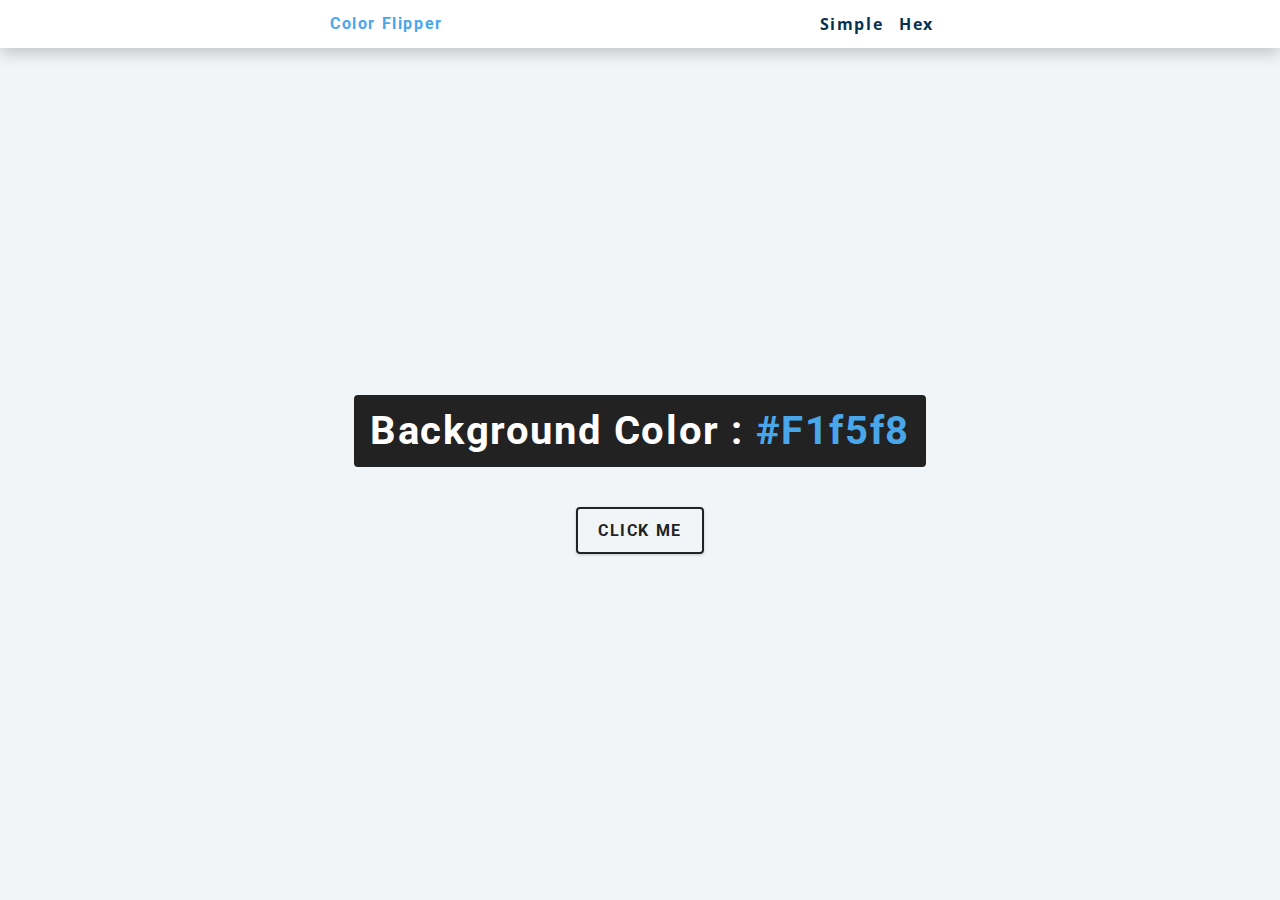
<file: index.html>
<!DOCTYPE html>
<html lang="en">
  <head>
    <meta charset="UTF-8" />
    <meta name="viewport" content="width=device-width, initial-scale=1.0" />
    <link rel="stylesheet" href="style.css" />

    <title>Color Flipper || Simple</title>

    <!-- styles -->
  </head>
  <body>
    <nav>
      <div class="nav-center">
        <h4>color flipper</h4>
        <ul class="nav-links">
          <li><a href="index.html">simple</a></li>
          <li><a href="hex.html">hex</a></li>
        </ul>
      </div>
    </nav>
    <main>
      <div class="container">
        <h2>background color : <span class="color">#f1f5f8</span></h2>
        <button class="btn btn-hero" id="btn">click me</button>
      </div>
    </main>
    <!-- javascript -->
    <script src="app.js"></script>
  </body>
</html>
</file>
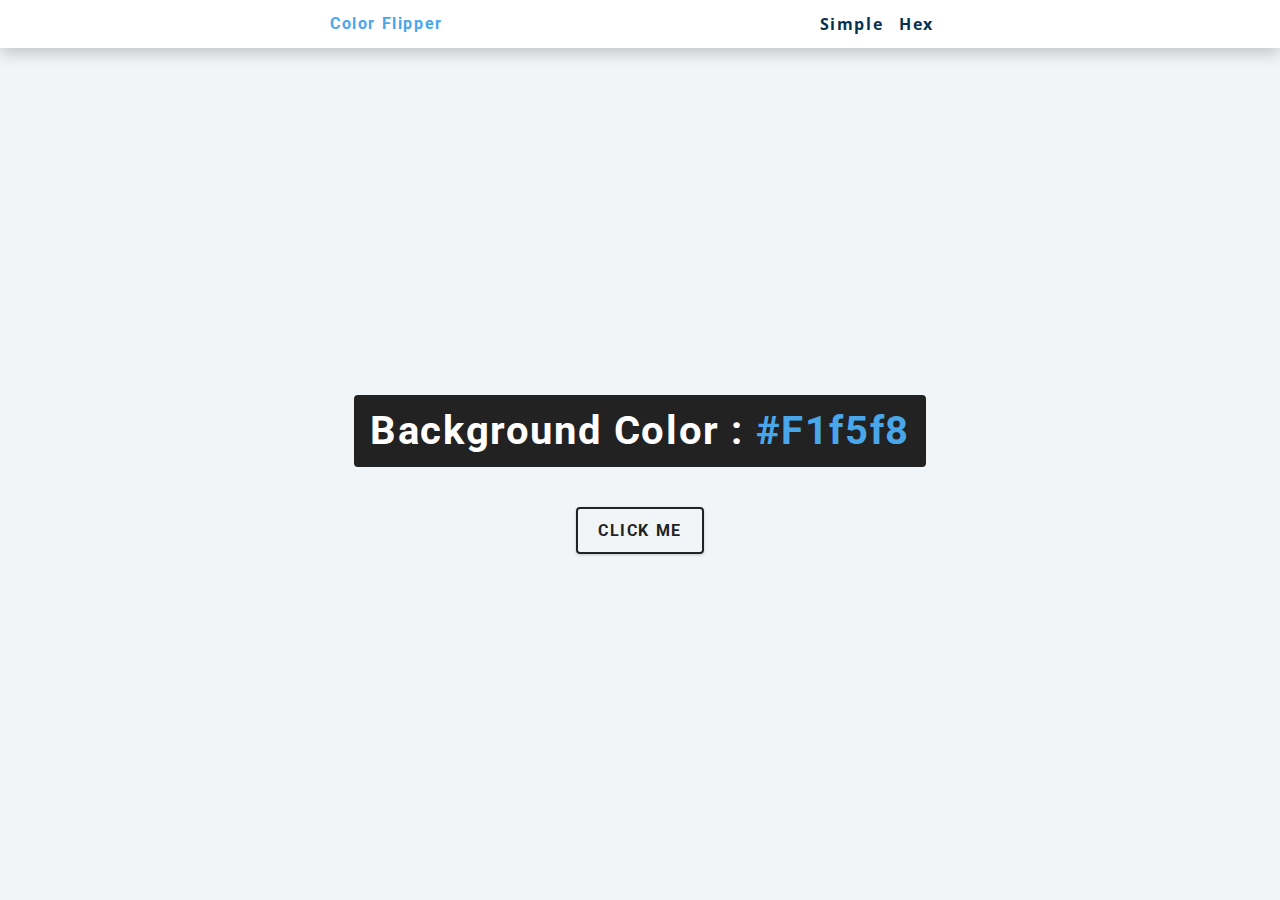
<file: hex.html>
<!DOCTYPE html>
<html lang="en">
  <head>
    <meta charset="UTF-8" />
    <meta name="viewport" content="width=device-width, initial-scale=1.0" />

    <link rel="stylesheet" href="style.css" />
    <title>Color Flipper || Hex</title>

    <!-- styles -->
  </head>

  <body>
    <nav>
      <div class="nav-center">
        <h4>color flipper</h4>
        <ul class="nav-links">
          <li><a href="index.html">simple</a></li>
          <li><a href="hex.html">hex</a></li>
        </ul>
      </div>
    </nav>
    <main>
      <div class="container">
        <h2>background color : <span class="color">#f1f5f8</span></h2>
        <button class="btn btn-hero" id="btn">click me</button>
      </div>
    </main>
    <!-- javascript -->
    <script src="hex.js"></script>
  </body>
</html>
</file>
<file: style.css>
/*
=============== 
Fonts
===============
*/
@import url("https://fonts.googleapis.com/css?family=Open+Sans|Roboto:400,700&display=swap");

/*
=============== 
Variables
===============
*/

:root {
  /* dark shades of primary color*/
  --clr-primary-1: hsl(205, 86%, 17%);
  --clr-primary-2: hsl(205, 77%, 27%);
  --clr-primary-3: hsl(205, 72%, 37%);
  --clr-primary-4: hsl(205, 63%, 48%);
  /* primary/main color */
  --clr-primary-5: hsl(205, 78%, 60%);
  /* lighter shades of primary color */
  --clr-primary-6: hsl(205, 89%, 70%);
  --clr-primary-7: hsl(205, 90%, 76%);
  --clr-primary-8: hsl(205, 86%, 81%);
  --clr-primary-9: hsl(205, 90%, 88%);
  --clr-primary-10: hsl(205, 100%, 96%);
  /* darkest grey - used for headings */
  --clr-grey-1: hsl(209, 61%, 16%);
  --clr-grey-2: hsl(211, 39%, 23%);
  --clr-grey-3: hsl(209, 34%, 30%);
  --clr-grey-4: hsl(209, 28%, 39%);
  /* grey used for paragraphs */
  --clr-grey-5: hsl(210, 22%, 49%);
  --clr-grey-6: hsl(209, 23%, 60%);
  --clr-grey-7: hsl(211, 27%, 70%);
  --clr-grey-8: hsl(210, 31%, 80%);
  --clr-grey-9: hsl(212, 33%, 89%);
  --clr-grey-10: hsl(210, 36%, 96%);
  --clr-white: #fff;
  --clr-red-dark: hsl(360, 67%, 44%);
  --clr-red-light: hsl(360, 71%, 66%);
  --clr-green-dark: hsl(125, 67%, 44%);
  --clr-green-light: hsl(125, 71%, 66%);
  --clr-black: #222;
  --ff-primary: "Roboto", sans-serif;
  --ff-secondary: "Open Sans", sans-serif;
  --transition: all 0.3s linear;
  --spacing: 0.1rem;
  --radius: 0.25rem;
  --light-shadow: 0 5px 15px rgba(0, 0, 0, 0.1);
  --dark-shadow: 0 5px 15px rgba(0, 0, 0, 0.2);
  --max-width: 1170px;
  --fixed-width: 620px;
}
/*
=============== 
Global Styles
===============
*/

*,
::after,
::before {
  margin: 0;
  padding: 0;
  box-sizing: border-box;
}
body {
  font-family: var(--ff-secondary);
  background: var(--clr-grey-10);
  color: var(--clr-grey-1);
  line-height: 1.5;
  font-size: 0.875rem;
}
ul {
  list-style-type: none;
}
a {
  text-decoration: none;
}
h1,
h2,
h3,
h4 {
  letter-spacing: var(--spacing);
  text-transform: capitalize;
  line-height: 1.25;
  margin-bottom: 0.75rem;
  font-family: var(--ff-primary);
}
h1 {
  font-size: 3rem;
}
h2 {
  font-size: 2rem;
}
h3 {
  font-size: 1.25rem;
}
h4 {
  font-size: 0.875rem;
}
p {
  margin-bottom: 1.25rem;
  color: var(--clr-grey-5);
}
@media screen and (min-width: 800px) {
  h1 {
    font-size: 4rem;
  }
  h2 {
    font-size: 2.5rem;
  }
  h3 {
    font-size: 1.75rem;
  }
  h4 {
    font-size: 1rem;
  }
  body {
    font-size: 1rem;
  }
  h1,
  h2,
  h3,
  h4 {
    line-height: 1;
  }
}
/*  global classes */

/* section */
.section {
  padding: 5rem 0;
}

.section-center {
  width: 90vw;
  margin: 0 auto;
  max-width: 1170px;
}
@media screen and (min-width: 992px) {
  .section-center {
    width: 95vw;
  }
}
main {
  min-height: 100vh;
  display: grid;
  place-items: center;
}

/*
=============== 
Nav
===============
*/
nav {
  background: var(--clr-white);
  height: 3rem;
  display: grid;
  align-items: center;
  box-shadow: var(--dark-shadow);
}
.nav-center {
  width: 90vw;
  max-width: var(--fixed-width);
  margin: 0 auto;
  display: flex;
  align-items: center;
  justify-content: space-between;
}
.nav-center h4 {
  margin-bottom: 0;
  color: var(--clr-primary-5);
}
.nav-links {
  display: flex;
}
nav a {
  text-transform: capitalize;
  font-weight: 700;
  font-size: 1rem;
  color: var(--clr-primary-1);
  letter-spacing: var(--spacing);
  margin-right: 1rem;
}
nav a:hover {
  color: var(--clr-primary-5);
}
/*
=============== 
Container
===============
*/
main {
  min-height: calc(100vh - 3rem);
  display: grid;
  place-items: center;
}
.container {
  text-align: center;
}
.container h2 {
  background: var(--clr-black);
  color: var(--clr-white);
  padding: 1rem;
  border-radius: var(--radius);
  margin-bottom: 2.5rem;
}
.color {
  color: var(--clr-primary-5);
}
.btn-hero {
  font-family: var(--ff-primary);
  text-transform: uppercase;
  background: transparent;
  color: var(--clr-black);
  letter-spacing: var(--spacing);
  display: inline-block;
  font-weight: 700;
  transition: var(--transition);
  border: 2px solid var(--clr-black);
  cursor: pointer;
  box-shadow: 0 1px 3px rgba(0, 0, 0, 0.2);
  border-radius: var(--radius);
  font-size: 1rem;
  padding: 0.75rem 1.25rem;
}
.btn-hero:hover {
  color: var(--clr-white);
  background: var(--clr-black);
} /*
=============== 
Fonts
===============
*/
@import url("https://fonts.googleapis.com/css?family=Open+Sans|Roboto:400,700&display=swap");

/*
=============== 
Variables
===============
*/

:root {
  /* dark shades of primary color*/
  --clr-primary-1: hsl(205, 86%, 17%);
  --clr-primary-2: hsl(205, 77%, 27%);
  --clr-primary-3: hsl(205, 72%, 37%);
  --clr-primary-4: hsl(205, 63%, 48%);
  /* primary/main color */
  --clr-primary-5: hsl(205, 78%, 60%);
  /* lighter shades of primary color */
  --clr-primary-6: hsl(205, 89%, 70%);
  --clr-primary-7: hsl(205, 90%, 76%);
  --clr-primary-8: hsl(205, 86%, 81%);
  --clr-primary-9: hsl(205, 90%, 88%);
  --clr-primary-10: hsl(205, 100%, 96%);
  /* darkest grey - used for headings */
  --clr-grey-1: hsl(209, 61%, 16%);
  --clr-grey-2: hsl(211, 39%, 23%);
  --clr-grey-3: hsl(209, 34%, 30%);
  --clr-grey-4: hsl(209, 28%, 39%);
  /* grey used for paragraphs */
  --clr-grey-5: hsl(210, 22%, 49%);
  --clr-grey-6: hsl(209, 23%, 60%);
  --clr-grey-7: hsl(211, 27%, 70%);
  --clr-grey-8: hsl(210, 31%, 80%);
  --clr-grey-9: hsl(212, 33%, 89%);
  --clr-grey-10: hsl(210, 36%, 96%);
  --clr-white: #fff;
  --clr-red-dark: hsl(360, 67%, 44%);
  --clr-red-light: hsl(360, 71%, 66%);
  --clr-green-dark: hsl(125, 67%, 44%);
  --clr-green-light: hsl(125, 71%, 66%);
  --clr-black: #222;
  --ff-primary: "Roboto", sans-serif;
  --ff-secondary: "Open Sans", sans-serif;
  --transition: all 0.3s linear;
  --spacing: 0.1rem;
  --radius: 0.25rem;
  --light-shadow: 0 5px 15px rgba(0, 0, 0, 0.1);
  --dark-shadow: 0 5px 15px rgba(0, 0, 0, 0.2);
  --max-width: 1170px;
  --fixed-width: 620px;
}
/*
=============== 
Global Styles
===============
*/

*,
::after,
::before {
  margin: 0;
  padding: 0;
  box-sizing: border-box;
}
body {
  font-family: var(--ff-secondary);
  background: var(--clr-grey-10);
  color: var(--clr-grey-1);
  line-height: 1.5;
  font-size: 0.875rem;
}
ul {
  list-style-type: none;
}
a {
  text-decoration: none;
}
h1,
h2,
h3,
h4 {
  letter-spacing: var(--spacing);
  text-transform: capitalize;
  line-height: 1.25;
  margin-bottom: 0.75rem;
  font-family: var(--ff-primary);
}
h1 {
  font-size: 3rem;
}
h2 {
  font-size: 2rem;
}
h3 {
  font-size: 1.25rem;
}
h4 {
  font-size: 0.875rem;
}
p {
  margin-bottom: 1.25rem;
  color: var(--clr-grey-5);
}
@media screen and (min-width: 800px) {
  h1 {
    font-size: 4rem;
  }
  h2 {
    font-size: 2.5rem;
  }
  h3 {
    font-size: 1.75rem;
  }
  h4 {
    font-size: 1rem;
  }
  body {
    font-size: 1rem;
  }
  h1,
  h2,
  h3,
  h4 {
    line-height: 1;
  }
}
/*  global classes */

/* section */
.section {
  padding: 5rem 0;
}

.section-center {
  width: 90vw;
  margin: 0 auto;
  max-width: 1170px;
}
@media screen and (min-width: 992px) {
  .section-center {
    width: 95vw;
  }
}
main {
  min-height: 100vh;
  display: grid;
  place-items: center;
}

/*
=============== 
Nav
===============
*/
nav {
  background: var(--clr-white);
  height: 3rem;
  display: grid;
  align-items: center;
  box-shadow: var(--dark-shadow);
}
.nav-center {
  width: 90vw;
  max-width: var(--fixed-width);
  margin: 0 auto;
  display: flex;
  align-items: center;
  justify-content: space-between;
}
.nav-center h4 {
  margin-bottom: 0;
  color: var(--clr-primary-5);
}
.nav-links {
  display: flex;
}
nav a {
  text-transform: capitalize;
  font-weight: 700;
  font-size: 1rem;
  color: var(--clr-primary-1);
  letter-spacing: var(--spacing);
  margin-right: 1rem;
}
nav a:hover {
  color: var(--clr-primary-5);
}
/*
=============== 
Container
===============
*/
main {
  min-height: calc(100vh - 3rem);
  display: grid;
  place-items: center;
}
.container {
  text-align: center;
}
.container h2 {
  background: var(--clr-black);
  color: var(--clr-white);
  padding: 1rem;
  border-radius: var(--radius);
  margin-bottom: 2.5rem;
}
.color {
  color: var(--clr-primary-5);
}
.btn-hero {
  font-family: var(--ff-primary);
  text-transform: uppercase;
  background: transparent;
  color: var(--clr-black);
  letter-spacing: var(--spacing);
  display: inline-block;
  font-weight: 700;
  transition: var(--transition);
  border: 2px solid var(--clr-black);
  cursor: pointer;
  box-shadow: 0 1px 3px rgba(0, 0, 0, 0.2);
  border-radius: var(--radius);
  font-size: 1rem;
  padding: 0.75rem 1.25rem;
}
.btn-hero:hover {
  color: var(--clr-white);
  background: var(--clr-black);
}
</file>
